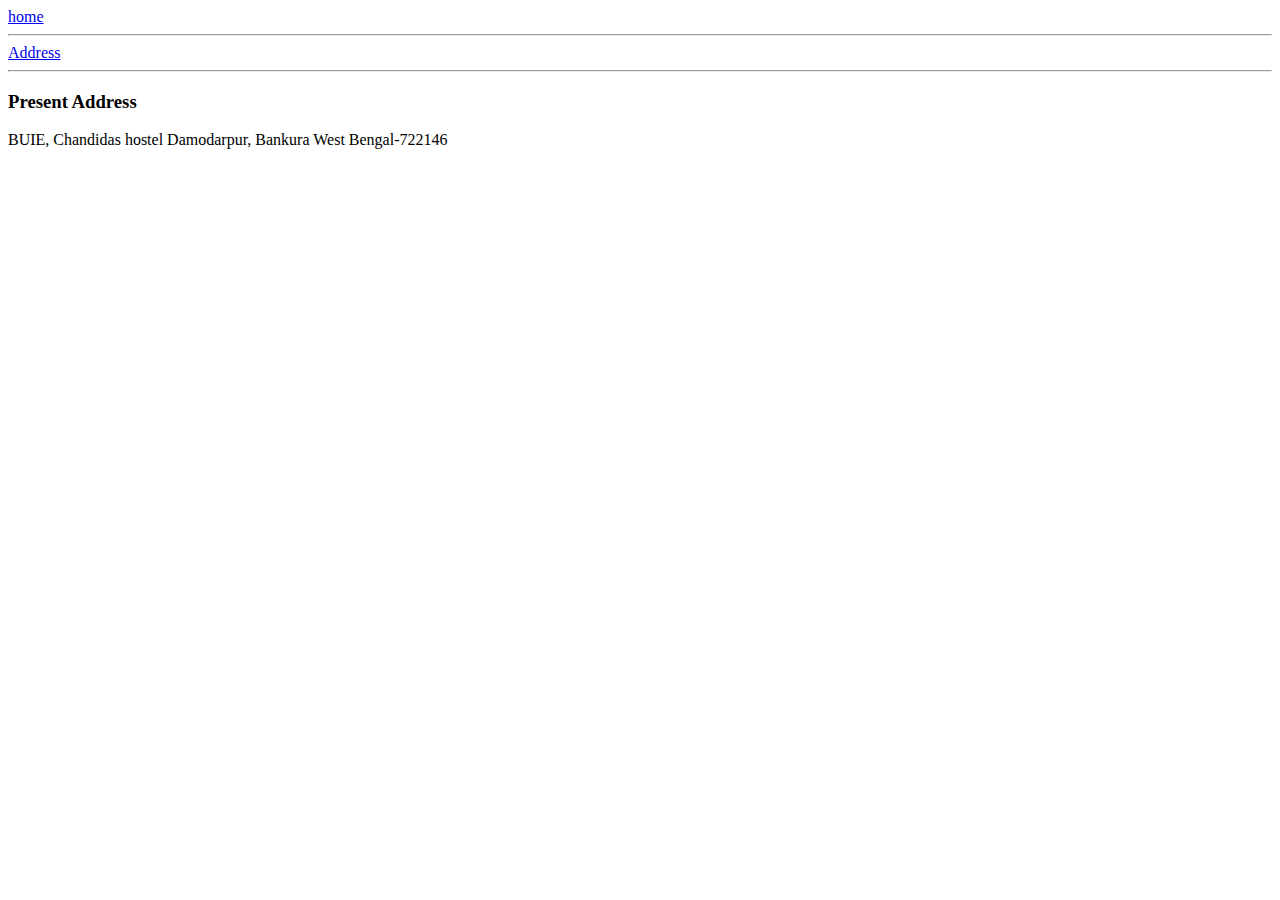
<file: ui/artical-one.html>
<html>
     <head>
           <title>
                 sudipto
            </title>
     </head>
     <body>
          <div>
              
          <a href="/"> home<a>
              
          </div>
          <hr/>
             <div>
              
          <a href="/artical-two"> Address<a>
              
          </div>
          
          
          <hr/>
          <h3>
             Present Address
          </h3>
          <div>
              <p>
             BUIE, Chandidas hostel
             Damodarpur, Bankura
             West Bengal-722146

               </p>
            </div>
      </body>
 </html>
</file>
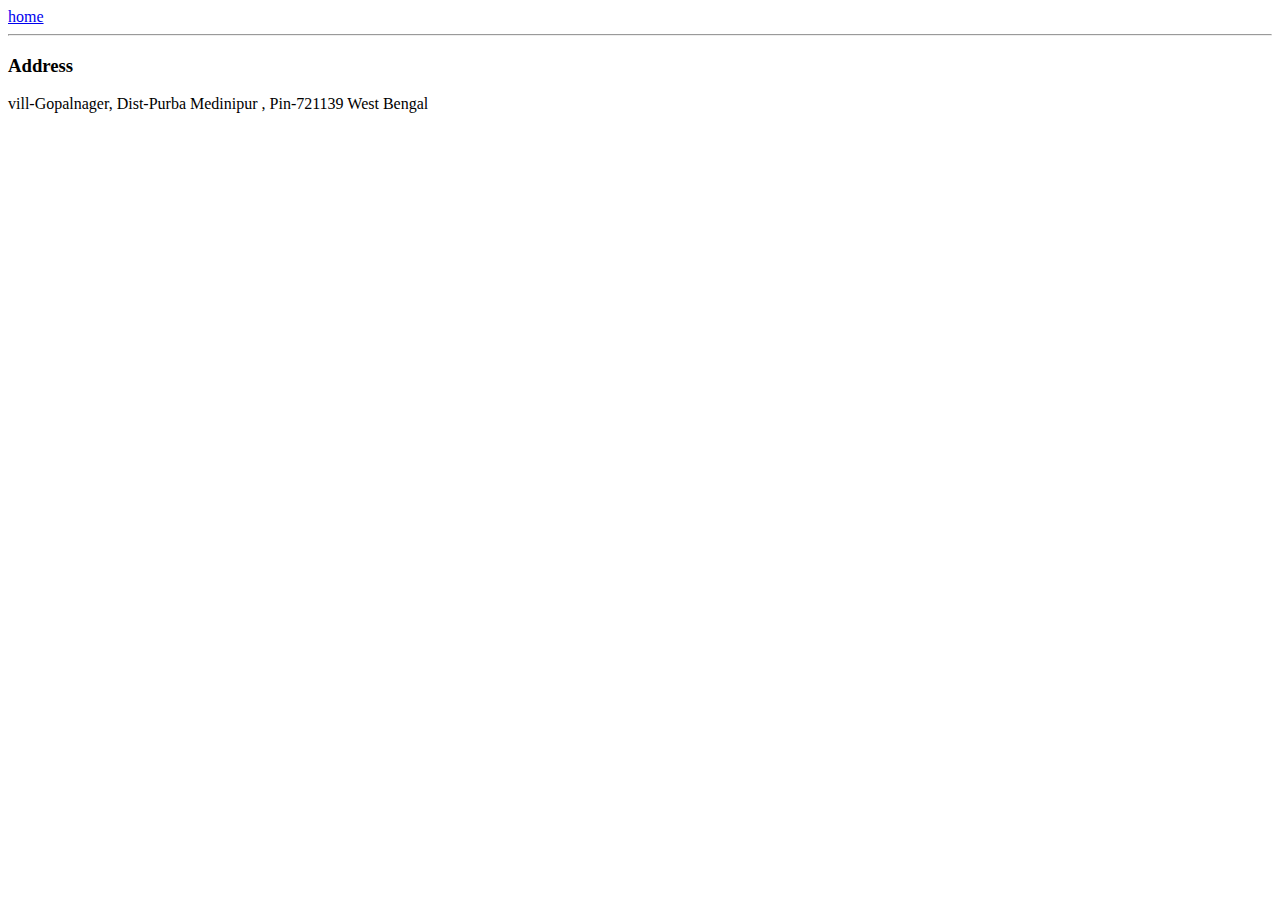
<file: ui/artical-two.html>
<html>
     <head>
           <title>
                 sudipto Address
            </title>
     </head>
     <body>
          <div>
          <a href="/"> home <a>
          </div>
          <hr/>
          <h3>
              Address
          </h3>
          <div>
              <p>
              vill-Gopalnager, 
              Dist-Purba  Medinipur ,
              Pin-721139  
              West Bengal    

               </p>
            </div>
      <body>
  <html>
</file>
